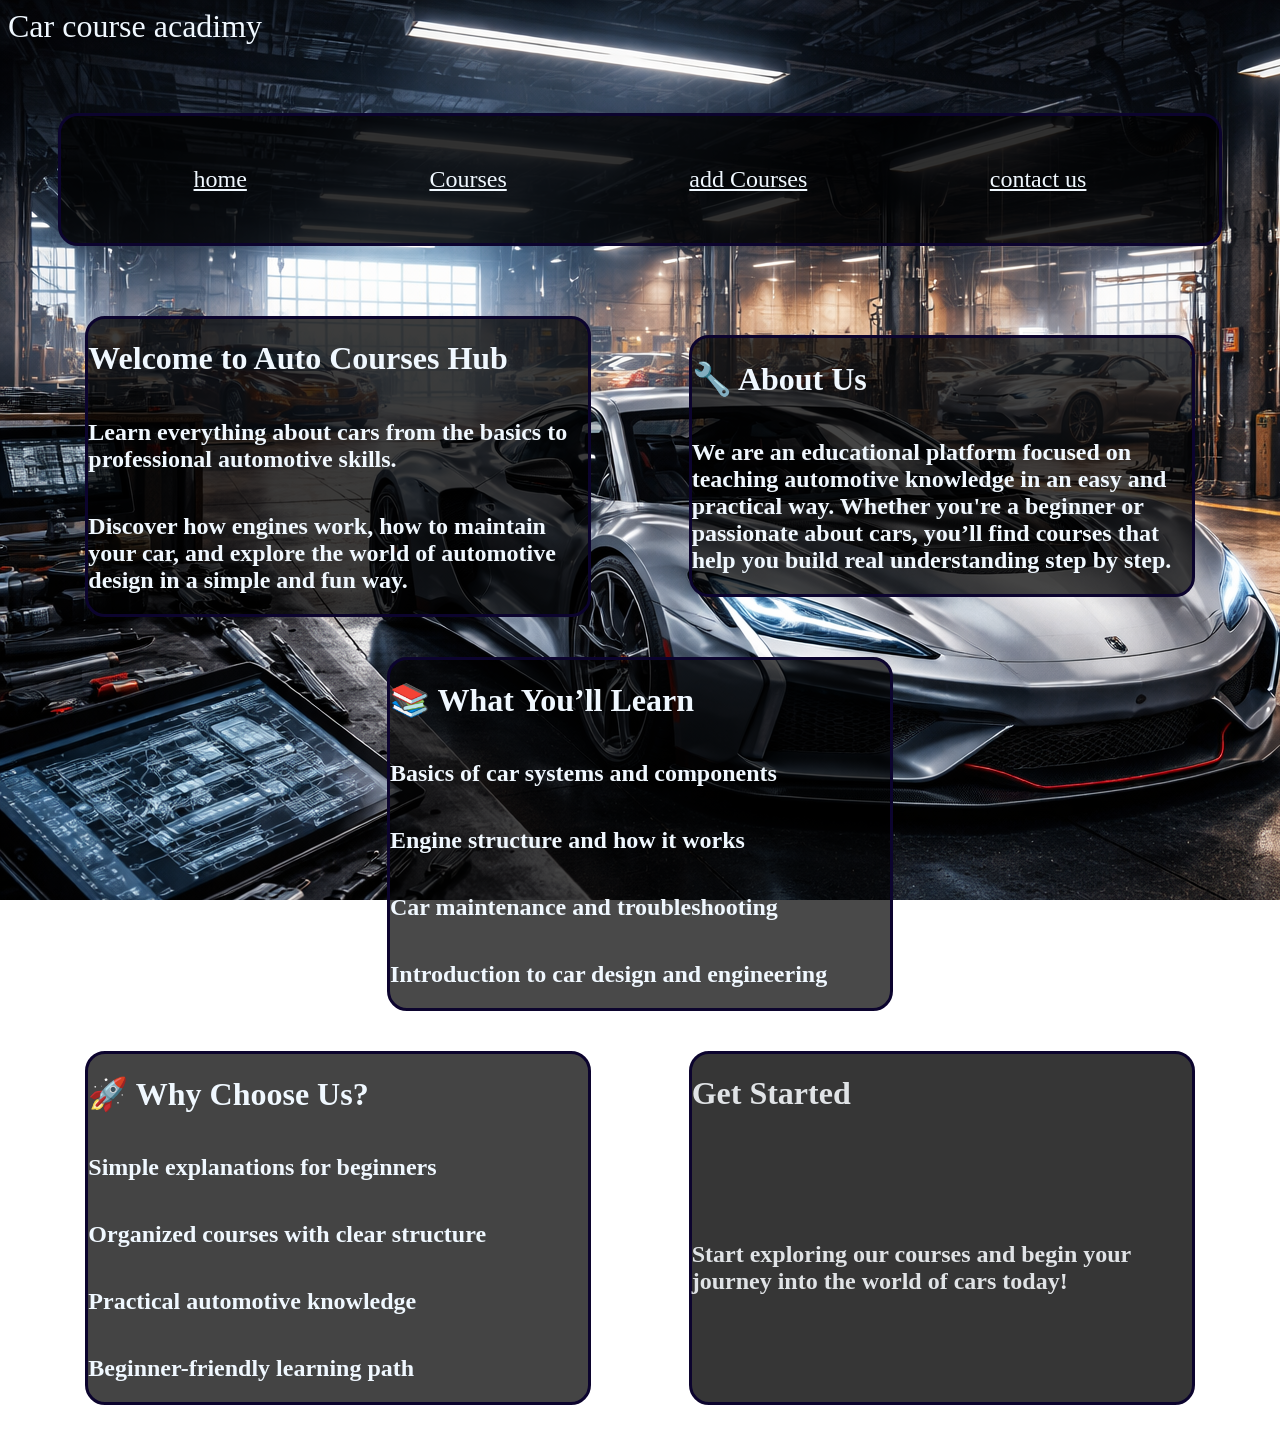
<file: index.html>
<!DOCTYPE html>
<html lang="en">
<head>
    <meta charset="UTF-8">
    <meta name="viewport" content="width=device-width, initial-scale=1.0">
    <link rel="stylesheet" href="style.css">
    <title>Cars course academy </title>
</head>
<body>
    <div class="word">Car course acadimy</div>
    <br>
  <nav>
<a target="_blank" href="index.html">home</a>
<a target="_blank" href="courses.html">Courses</a>
<a target="_blank" href="add.html">add Courses</a>
<a target="_blank" href="contact.html">contact us </a>
  </nav>
  <div class="content">
    <div class="p1">
<h1>Welcome to Auto Courses Hub</h1>
<h2>Learn everything about cars from the basics to professional automotive skills.</h2>
<h2>Discover how engines work, how to maintain your car, and explore the world of automotive design in a simple and fun way.</h2>
</div>
<div class="p2">
    <h1>🔧 About Us</h1>
    <h2>We are an educational platform focused on teaching automotive knowledge in an easy and practical way.
Whether you're a beginner or passionate about cars, you’ll find courses that help you build real understanding step by step.</h2>
</div>
<div class="p3">
    <h1>📚 What You’ll Learn</h1>
    <h2>Basics of car systems and components</h2>
    <h2>Engine structure and how it works</h2>
    <h2>Car maintenance and troubleshooting</h2>
    <h2>Introduction to car design and engineering</h2>
</div>
</div>
<div class="content2">
<div class="p4">
    <h1>🚀 Why Choose Us?</h1>
    <h2>Simple explanations for beginners</h2>
    <h2>Organized courses with clear structure</h2>
    <h2>Practical automotive knowledge</h2>
    <h2>Beginner-friendly learning path</h2>
</div>
<div class="p5">
    <h1>Get Started</h1>
    <h2>Start exploring our courses and begin your journey into the world of cars today!</h2>
</div>
</div>





  </nav>  
</body>
</html>
</file>
<file: style.css>
html{
    background-image: url(images/bg.png);
    background-attachment: fixed;
  font-family: 'Times New Roman', Times, serif;
}
.word{
    color: aliceblue;
    font-size: xx-large;
  
}
a{
    font-size: x-large;
  margin: 50px;
  color: aliceblue;
  transition: all 2s;
}
a:hover{
    font-size: xx-large;
}
nav{
    display: flex;
    justify-content: space-evenly;
    flex-wrap: wrap;
    border: solid rgb(12, 4, 46);
    border-radius: 20px;
    background: rgba(0, 0, 0, 0.808);
    margin:50px;
    min-width: fit-content;
    min-height: 100px;
}
.p1{
    display: flex;
    flex-wrap: wrap;
     border: solid rgb(12, 4, 46);
    border-radius: 20px;
    background: rgba(0, 0, 0, 0.76);
    color: aliceblue;
    margin: 20px;
    transition: all 5s;
    width: 500px;
    height: fit-content;
    
}
.p1:hover{
    width: 600px;
}
.p2{
    display: flex;
    flex-wrap: wrap;
     border: solid rgb(12, 4, 46);
    border-radius: 20px;
    background: rgba(0, 0, 0, 0.726);
    color: aliceblue;
        margin: 20px;
            transition: all 5s;
         width: 500px;
    height: fit-content;   
}
.p2:hover{
    width: 600px;
}
.p3{
    display: flex;
    flex-wrap: wrap;
     border: solid rgb(12, 4, 46);
    border-radius: 20px;
    background: rgba(0, 0, 0, 0.712);
    color: aliceblue;
        margin: 20px;
                    transition: all 5s;
  width: 500px; 
}
.p3:hover{
    width: 600px;
}
.p4{
    display: flex;
    flex-wrap: wrap;
     border: solid rgb(12, 4, 46);
    border-radius: 20px;
    background: rgba(0, 0, 0, 0.733);
    color: aliceblue;
        margin:20px;
width: 500px;
                    transition: all 5s;  
}
.p4:hover{
    width: 600px;
}
.p5{
    display: flex;
    flex-wrap: wrap;
     border: solid rgb(12, 4, 46);
    border-radius: 20px;
    background: rgba(0, 0, 0, 0.788);
    color: rgb(224, 227, 230);
        margin: 20px;
  width: 500px;
                      transition: all 5s; 
}
.p5:hover{
    width: 550px;
}
.content{
    display: flex;
    justify-content: space-evenly;
    align-items: center;
    flex-wrap: wrap;
}
.content2{
    display: flex;
    justify-content: space-evenly;
    flex-wrap: wrap;
}
th{
    color: aliceblue;
    font-size: xx-large;
    border: solid rgb(1, 12, 61);
}
table{
background: rgba(0, 0, 0, 0.671);
border: solid rgb(1, 12, 61);
border-radius: 10px;
margin: auto;

}
td{

    font-size: large;
    color: rgb(199, 204, 247);
text-align: center;
border: solid rgb(1, 12, 61);
}

@media(max-width:600px){
    div{
        display: flex;
        flex-direction: column ;
 max-width: fit-content;
        align-items: center;
        margin: 0px;
          box-sizing: border-box;

    }
}
@media(min-width:601px) and ( max-width:992px){
    body{
        display: flex;
        flex-wrap: wrap;
                align-items: center;
    }
}
</file>
